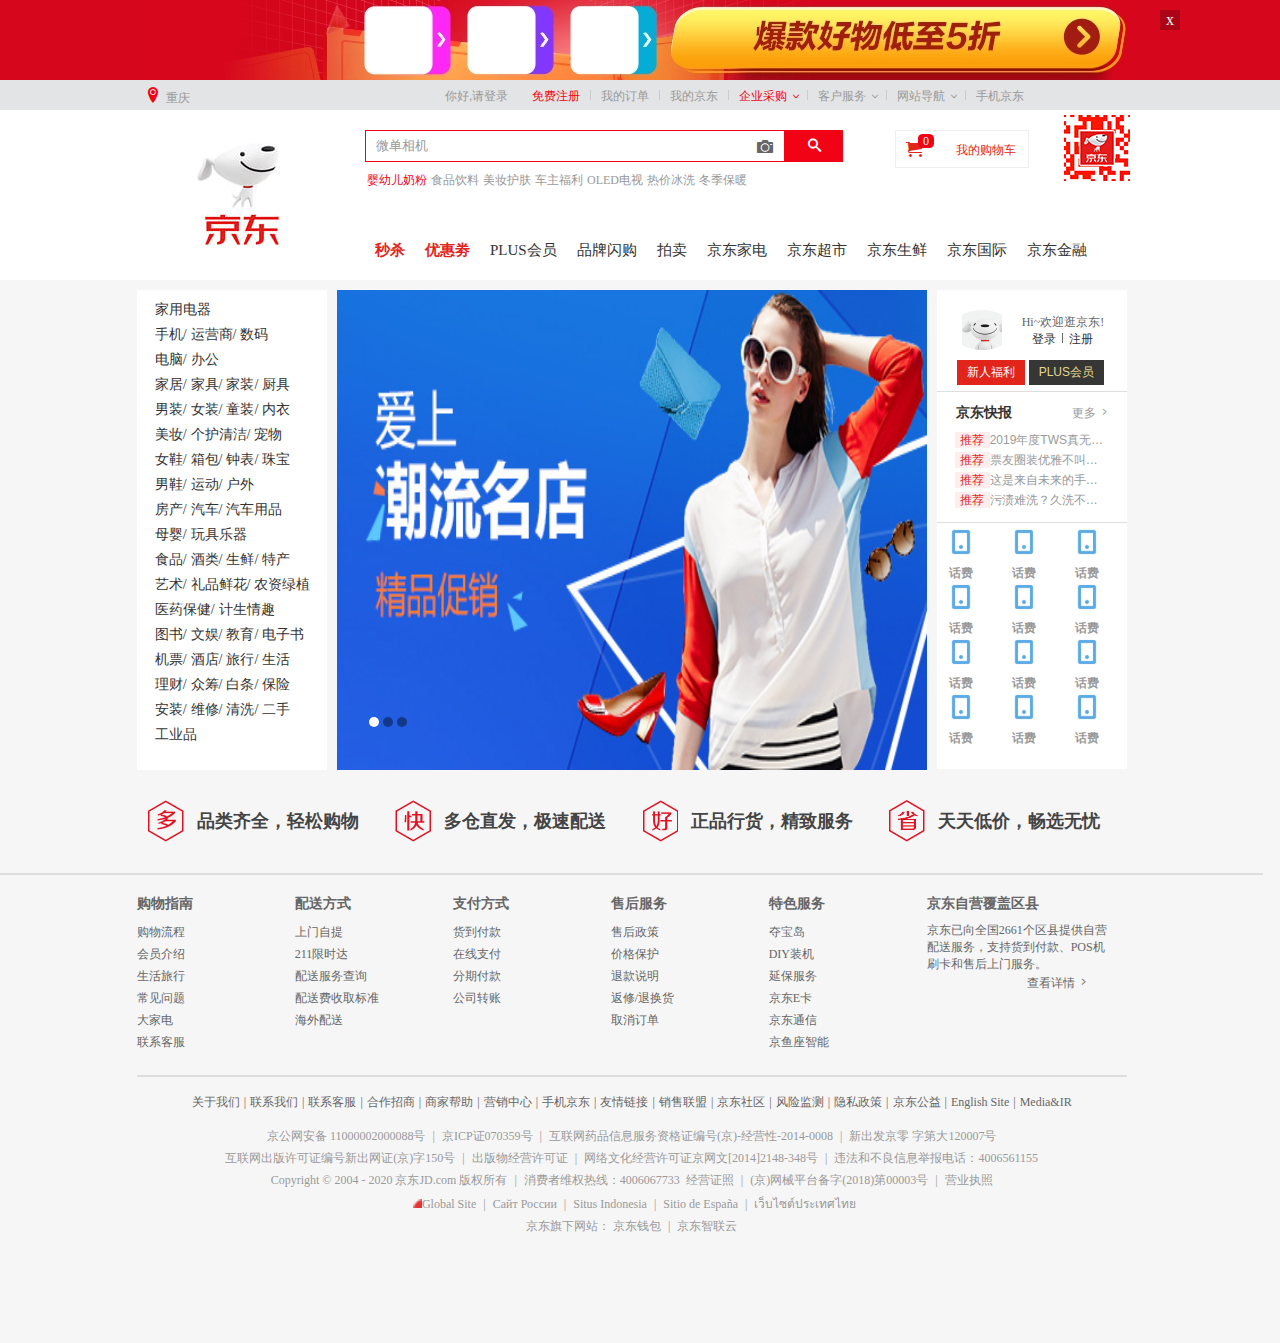
<file: 京东/index.html>
<!DOCTYPE html>
<html lang="en">
<head>
	<meta charset="UTF-8">
	<title>京东(JD.COM)-正品低价、品质保障、配送及时、轻松购物！</title>
   <meta name="description"
          content="京东JD.COM-专业的综合网上购物商城,销售家电、数码通讯、电脑、家居百货、服装服饰、母婴、图书、食品等数万个品牌优质商品.便捷、诚信的服务，为您提供愉悦的网上购物体验!"/>
    <meta name="Keywords" content="网上购物,网上商城,手机,笔记本,电脑,MP3,CD,VCD,DV,相机,数码,配件,手表,存储卡,京东"/>
	<link rel="shortcut icon" href="favicon.ico">
	<link rel="stylesheet" href="css/normalise.css">
	<link rel="stylesheet" href="css/base.css">
	<link rel="stylesheet" href="css/index.css">
  <!-- 引入外部js文件 -->
  <!-- 这个animate在index.js中会用到 要写在上面 -->
  <script src="js/animate.js"></script>
  <script src="js/index.js"></script>
</head>
<body>
	<!-- 顶部部分开始-->
	<div class="top">
		<a href="#">
			<img src="images/db.png"/>
			<i class="ca">x</i>
	</a>
	</div> 
  <!-- 顶部部分结束 -->

  <!-- 登录部分开始-->
  <div class="dl">
  	  <div class="dlin">
  	  	<div class="left"> <span class="icm"></span><h4>重庆</h4></div>
       <div class="right">
       	<ul>
       		<li>
       			<a href="#">你好,请登录</a>
       	        <a href="#" class="mf style-red">免费注册</a></li>
       	        <li class="spacer"></li>
       		<li><a href="#">我的订单</a></li>
       		<li class="spacer"></li>
       		<li><a href="#">我的京东</a></li>
       		<li class="spacer"></li>
       		<li><a href="#" class="style-red dropdown">企业采购 <i></i></a></li>
       		<li class="spacer"></li>
       		<li><a href="#" class="dropdown">客户服务 <i></i></a></li>
       		<li class="spacer"></li>
       		<li><a href="#" class="dropdown">网站导航<i></i></a></li>
       		<li class="spacer"></li>
       		<li><a href="#">手机京东</a></li>
       	</ul>
       </div>
  	  </div>
  </div>
  <!-- 登录部分结束-->

  <!-- banner部分开始 这部分全用定位做的-->
      <div class="banner">
      	<div class="inner">

          <div class="logo">
            <h1><a href="#" title="京东网">京东</a></h1>
          </div>

          <div class="search">

            <input type="text" value="微单相机">
            <a href="#" class="xj"><i></i></a>
          <button><i></i></button> 

          </div>


          <div class="hotword">
            <ul>
              <li><a href="#" class="style-red">婴幼儿奶粉</a></li>
              <li><a href="#">食品饮料</a></li>
              <li><a href="#">美妆护肤</a></li>
              <li><a href="#">车主福利</a></li>
              <li><a href="#">OLED电视</a></li>
              <li><a href="#">热价冰洗</a></li>
              <li><a href="#">冬季保暖</a></li>
            </ul>
          </div>

          <div class="nav1">
            <ul>
              <li><a href="#" style="font-weight: 700;color:#e1251b">秒杀</a></li>
              <li><a href="#" style="font-weight: 700;color:#e1251b">优惠劵</a></li>
              <li><a href="#">PLUS会员</a></li>
              <li><a href="#">品牌闪购</a></li>
              <li><a href="#">拍卖</a></li>
              <li><a href="#">京东家电</a></li>
              <li><a href="#">京东超市</a></li>
              <li><a href="#">京东生鲜</a></li>
              <li><a href="#">京东国际</a></li>
              <li><a href="#">京东金融</a></li>
            </ul>
          </div>

          <div class="gwc">
            <a href="#">
              <i class="left"></i>
              <i class="count">0</i>
           <h4>我的购物车</h4>
         </a>
          </div>

          <div class="ercode"></div>

        </div>
   </div>

   <!-- banner部分结束-->

   <!-- part-one部分开始 -->
        <div class="part-one">
           <div class="part-one-inner">

              <div class="left">
                <ul>
                  <li>
                    <a href="#">家用电器</a>
                  </li>
                  <li>
                    <a href="#">手机/</a>
                    <a href="#">运营商/</a>
                    <a href="#">数码</a>
                  </li>
                  <li>
                    <a href="#">电脑/</a>
                    <a href="#">办公</a>
                  </li>
                  <li>
                    <a href="#">家居/</a>
                    <a href="#">家具/</a>
                    <a href="#">家装/</a>
                    <a href="#">厨具</a>
                  </li>
                  <li>
                     <a href="#">男装/</a>
                    <a href="#">女装/</a>
                    <a href="#">童装/</a>
                    <a href="#">内衣</a>
                  </li>
                  <li>
                     <a href="#">美妆/</a>
                    <a href="#">个护清洁/</a>
                    <a href="#">宠物</a>
                  </li>
                  <li>
                     <a href="#">女鞋/</a>
                    <a href="#">箱包/</a>
                    <a href="#">钟表/</a>
                    <a href="#">珠宝</a>
                  </li>
                  <li>
                     <a href="#">男鞋/</a>
                    <a href="#">运动/</a>
                    <a href="#">户外</a>
                  </li>
                  <li>
                     <a href="#">房产/</a>
                    <a href="#">汽车/</a>
                    <a href="#">汽车用品</a>
                  </li>
                  <li>
                     <a href="#">母婴/</a>
                    <a href="#">玩具乐器</a>
                  </li>
                  <li>
                     <a href="#">食品/</a>
                    <a href="#">酒类/</a>
                    <a href="#">生鲜/</a>
                    <a href="#">特产</a>
                  </li>
                  <li>
                     <a href="#">艺术/</a>
                    <a href="#">礼品鲜花/</a>
                    <a href="#">农资绿植</a>
                  </li>
                  <li>
                      <a href="#">医药保健/</a>
                    <a href="#">计生情趣</a>
                  </li>
                  <li>
                     <a href="#">图书/</a>
                    <a href="#">文娱/</a>
                    <a href="#">教育/</a>
                    <a href="#">电子书</a>
                  </li>
                  <li>
                     <a href="#">机票/</a>
                    <a href="#">酒店/</a>
                    <a href="#">旅行/</a>
                    <a href="#">生活</a>
                  </li>
                  <li>
                     <a href="#">理财/</a>
                    <a href="#">众筹/</a>
                    <a href="#">白条/</a>
                    <a href="#">保险</a>
                  </li>
                  <li> 
                    <a href="#">安装/</a>
                    <a href="#">维修/</a>
                    <a href="#">清洗/</a>
                    <a href="#">二手</a>
                  </li>
                  <li> 
                    <a href="#">工业品</a>
                    </li>
                </ul>
              </div>

              <!-- 轮播图 开始-->
              <div class="middle">
                 <div class="l"><a href="javascript:;"><i></i></a></div>
                <div class="r"><a href="javascript:;"><i></i></a></div>
                <!-- 轮播图片 -->
                <ul class="ima">
                  <li><a href="#"><img src="images/img1.jpg"></a></li>
                  <li><a href="#"><img src="images/img2.jpg"></a></li>
                  <li><a href="#"><img src="images/img3.jpg"></a></li>
                  <!-- 无缝滚动用的用克隆来生成 -->
                </ul>
                <div class="gd">
                  <ul class="ul2">
                  </ul>
                </div>
              </div>

     <!-- 轮播图 结束-->

     <!-- 右侧布局 start--> 
              <div class="right">

                <div class="r1">

                   <div class="r1-tp">
                       <a href="#" class="tp"><img src="images/tx.png"></a>   
                       <h4 href="#" class="wd1">Hi~欢迎逛京东!</h4>  
                       <p> <a href="#" class="wd2">登录</a> 
                       <span></span>     
                        <a href="#" class="wd3">注册</a>  
                       </p>                      
                   </div>  

                   <div class="r1-bm">
                     <a href="#" class="xr">新人福利</a>
                     <a href="#" class="pl">PLUS会员</a>
                   </div>                
                </div>

                 <div class="r2">
                    <div class="top">  
                       <h4>京东快报</h4>   
                    <a href="#">更多<span></span></a>
                    </div>    
                      <div class="bt">
                        <a href="#"><span>推荐</span>2019年度TWS真无线蓝牙耳机横评之选购指南</a>
                        <a href="#"><span>推荐</span>票友圈装优雅不叫真优雅，想要表里如一得这样</a>
                        <a href="#"><span>推荐</span>这是来自未来的手机，vivo NEX 3的多面评测</a>
                        <a href="#"><span>推荐</span>污渍难洗？久洗不新？全新蓝月亮麻烦安排一下</a>
                      </div>      
                </div>
                <div class="r3">
                    <div class="inner">
                       <ul>
                         <li><a href="javascript:;"><img src="images/eed.png"><h4>话费</h4></a></li>
                         <li><a href="javascript:;"><img src="images/eed.png"><h4>话费</h4></a></li></li>
                         <li><a href="javascript:;"><img src="images/eed.png"><h4>话费</h4></a></li></li>
                       </ul>
                    <ul>
                         <li><a href="javascript:;"><img src="images/eed.png"><h4>话费</h4></a></li>
                         <li><a href="javascript:;"><img src="images/eed.png"><h4>话费</h4></a></li></li>
                         <li><a href="javascript:;"><img src="images/eed.png"><h4>话费</h4></a></li></li>
                       </ul>
                       <ul>
                         <li><a href="javascript:;"><img src="images/eed.png"><h4>话费</h4></a></li>
                         <li><a href="javascript:;"><img src="images/eed.png"><h4>话费</h4></a></li></li>
                         <li><a href="javascript:;"><img src="images/eed.png"><h4>话费</h4></a></li></li>
                       </ul>
                       <ul>
                         <li><a href="javascript:;"><img src="images/eed.png"><h4>话费</h4></a></li>
                         <li><a href="javascript:;"><img src="images/eed.png"><h4>话费</h4></a></li></li>
                         <li><a href="javascript:;"><img src="images/eed.png"><h4>话费</h4></a></li></li>
                       </ul>
                    </div>             
                </div>
              </div>
      <!-- 右侧布局 end--> 

            </div>
            <!-- 两边的广告 -->
            <div class="ad">
              <a href="#"></a>
            </div>
        </div>
          


   <!-- part-one部分结束 -->


  <!--  底部部分1开始 -->
   <div class="db1">
     <div class="db1-inner">
       <ul>
         <li>
          <h5 class="d">多</h5>
         <p>品类齐全，轻松购物</p>
         </li>
         <li>
           <h5 class="k">快</h5>
         <p>多仓直发，极速配送</p>
         </li>
         <li>
           <h5 class="h">好</h5>
         <p>正品行货，精致服务</p>
         </li>
         <li>
           <h5 class="s">省</h5>
         <p>天天低价，畅选无忧</p>
         </li>
       </ul>
         
       </div>

     </div>
   </div>
  <!--  底部部分1结束 -->

  <!-- 底部部分2开始 -->
   <div class="db2">
     <div class="db2-inner">
       <ul>
          <li class="es">购物指南</li>
          <li><a href="#">购物流程</a></li>
          <li><a href="#">会员介绍</a></li>
          <li><a href="#">生活旅行</a></li>
          <li><a href="#">常见问题</a></li>
          <li><a href="#">大家电</a></li>
          <li><a href="#">联系客服</a></li>
       </ul>
       <ul>
         <li class="es">配送方式</li>
          <li><a href="#">上门自提</a></li>
          <li><a href="#">211限时达</a></li>
          <li><a href="#">配送服务查询</a></li>
          <li><a href="#">配送费收取标准</a></li>
          <li><a href="#">海外配送</a></li>
       </ul>
       <ul>
         <li class="es">支付方式</li>
          <li><a href="#">货到付款</a></li>
          <li><a href="#">在线支付</a></li>
          <li><a href="#">分期付款</a></li>
          <li><a href="#">公司转账</a></li>
       </ul>
       <ul>
         <li class="es">售后服务</li>
          <li><a href="#">售后政策</a></li>
          <li><a href="#">价格保护</a></li>
          <li><a href="#">退款说明</a></li>
          <li><a href="#">返修/退换货</a></li>
          <li><a href="#">取消订单</a></li>
       </ul>
       <ul>
         <li class="es">特色服务</li>
          <li><a href="#">夺宝岛</a></li>
          <li><a href="#">DIY装机</a></li>
          <li><a href="#">延保服务</a></li>
          <li><a href="#">京东E卡</a></li>
          <li><a href="#">京东通信</a></li>
          <li><a href="#">京鱼座智能</a></li>
       </ul>
       <ul>
         <li class="es">京东自营覆盖区县</li>
          <li class="dw"><p>京东已向全国2661个区县提供自营配送服务，支持货到付款、POS机刷卡和售后上门服务。</p>
          <a href="#" class="xq">查看详情<i></i></a></li>
       </ul>
     </div>
   </div>
   <!-- 底部部分2结束 -->

   <!-- 底部部分3开始 -->
<div class="db3">
   <div class="db3-inner">
      <div class="gy">
         <a href="#">关于我们</a>
         <span>|</span>
         <a href="#">联系我们</a>
         <span>|</span>
         <a href="#">联系客服</a>
         <span>|</span>
         <a href="#">合作招商</a>
         <span>|</span>
         <a href="#">商家帮助</a>
         <span>|</span>
         <a href="#">营销中心</a>
         <span>|</span>
         <a href="#">手机京东</a>
         <span>|</span>
         <a href="#">友情链接</a>
         <span>|</span>
         <a href="#">销售联盟</a>
         <span>|</span>
         <a href="#">京东社区</a>
         <span>|</span>
         <a href="#">风险监测</a>
         <span>|</span>
         <a href="#">隐私政策</a>
         <span>|</span>
         <a href="#">京东公益</a>
         <span>|</span>
         <a href="#">English Site</a>
         <span>|</span>
         <a href="#" class="es">Media&IR</a>
       </div>

   <div class="jg">
        <p><a href="#">京公网安备 11000002000088号</a>
          <span>|</span>
        京ICP证070359号
         <span>|</span>
         <a href="#">互联网药品信息服务资格证编号(京)-经营性-2014-0008</a>
          <span>|</span>
         新出发京零&nbsp;字第大120007号
       </p>

        <p>互联网出版许可证编号新出网证(京)字150号
          <span>|</span>
           <a href="#">出版物经营许可证</a>
         <span>|</span>
        <a href="#">网络文化经营许可证京网文[2014]2148-348号</a>
          <span>|</span>
        违法和不良信息举报电话：4006561155
       </p>

       <p> Copyright © 2004 - 2020&nbsp;京东JD.com 版权所有
          <span>|</span>
           消费者维权热线：4006067733&nbsp;&nbsp;<a href="#">经营证照</a>
         <span>|</span>
         (京)网械平台备字(2018)第00003号
          <span>|</span>
        <a href="#"> 营业执照</a>
       </p>
      
      <p>
        <i class="gs"></i><a href="#">Global Site</a>
         <span>|</span>
        <i class="er"></i><a href="#">Сайт России</a>
         <span>|</span>
        <i class="si"></i><a href="#">Situs Indonesia</a>
         <span>|</span>
        <i class="sd"></i><a href="#">Sitio de España</a>
         <span>|</span>
        <i class="fo"></i><a href="#">เว็บไซต์ประเทศไทย</a>
      </p>

      <p> 京东旗下网站：
         <a href="#">京东钱包</a>
         <span>|</span>
         京东智联云 
       </p>
       </div>
 
 

   </div>
</div>



   <!-- 底部部分3结束 -->
</body>
</html>
</file>
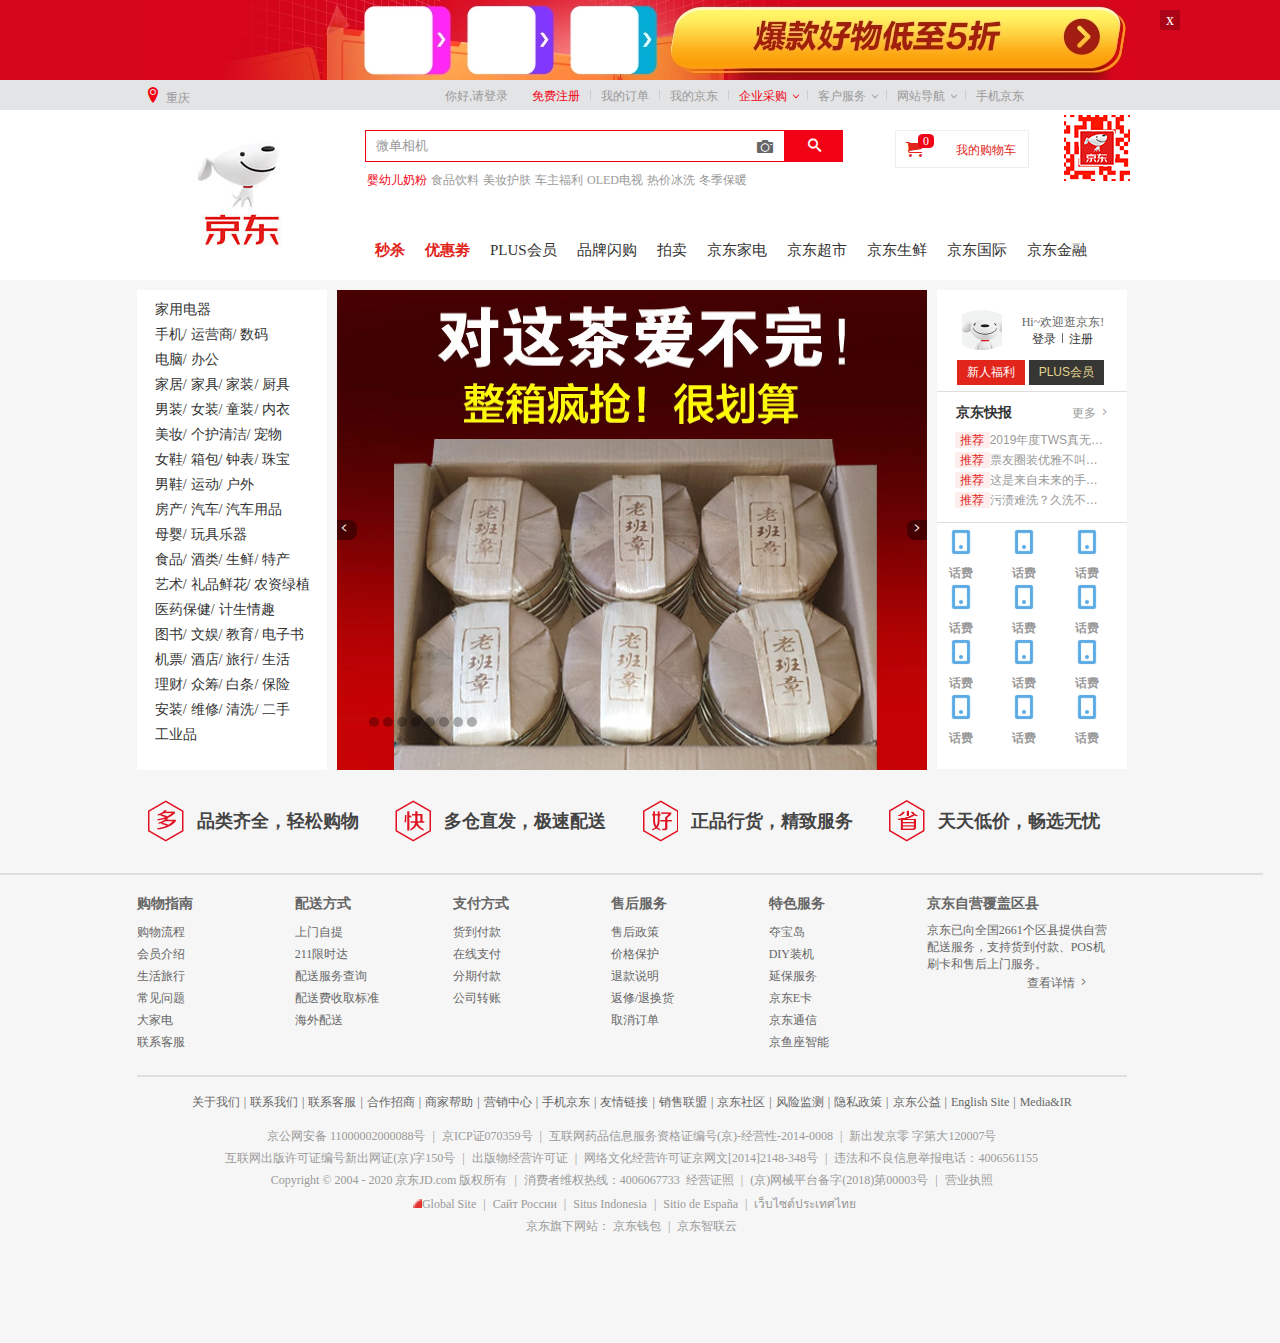
<file: 京东/-yh/index.html>
<!DOCTYPE html>
<html lang="en">
<head>
	<meta charset="UTF-8">
	<title>京东(JD.COM)-正品低价、品质保障、配送及时、轻松购物！</title>
   <meta name="description"
          content="京东JD.COM-专业的综合网上购物商城,销售家电、数码通讯、电脑、家居百货、服装服饰、母婴、图书、食品等数万个品牌优质商品.便捷、诚信的服务，为您提供愉悦的网上购物体验!"/>
    <meta name="Keywords" content="网上购物,网上商城,手机,笔记本,电脑,MP3,CD,VCD,DV,相机,数码,配件,手表,存储卡,京东"/>
	<link rel="shortcut icon" href="favicon.ico">
	<link rel="stylesheet" href="css/normalise.css">
	<link rel="stylesheet" href="css/base.css">
	<link rel="stylesheet" href="css/index.css">
</head>
<body>
	<!-- 顶部部分开始-->
	<div class="top">
		<a href="#">
			<img src="images/db.png"/>
			<i class="ca">x</i>
	</a>
	</div> 
  <!-- 顶部部分结束 -->

  <!-- 登录部分开始-->
  <div class="dl">
  	  <div class="dlin">
  	  	<div class="left"> <span class="icm"></span><h4>重庆</h4></div>
       <div class="right">
       	<ul>
       		<li>
       			<a href="#">你好,请登录</a>
       	        <a href="#" class="mf style-red">免费注册</a></li>
       	        <li class="spacer"></li>
       		<li><a href="#">我的订单</a></li>
       		<li class="spacer"></li>
       		<li><a href="#">我的京东</a></li>
       		<li class="spacer"></li>
       		<li><a href="#" class="style-red dropdown">企业采购 <i></i></a></li>
       		<li class="spacer"></li>
       		<li><a href="#" class="dropdown">客户服务 <i></i></a></li>
       		<li class="spacer"></li>
       		<li><a href="#" class="dropdown">网站导航<i></i></a></li>
       		<li class="spacer"></li>
       		<li><a href="#">手机京东</a></li>
       	</ul>
       </div>
  	  </div>
  </div>
  <!-- 登录部分结束-->

  <!-- banner部分开始 这部分全用定位做的-->
      <div class="banner">
      	<div class="inner">

          <div class="logo">
            <h1><a href="#" title="京东网">京东</a></h1>
          </div>

          <div class="search">

            <input type="text" value="微单相机">
            <a href="#" class="xj"><i></i></a>
          <button><i></i></button> 

          </div>


          <div class="hotword">
            <ul>
              <li><a href="#" class="style-red">婴幼儿奶粉</a></li>
              <li><a href="#">食品饮料</a></li>
              <li><a href="#">美妆护肤</a></li>
              <li><a href="#">车主福利</a></li>
              <li><a href="#">OLED电视</a></li>
              <li><a href="#">热价冰洗</a></li>
              <li><a href="#">冬季保暖</a></li>
            </ul>
          </div>

          <div class="nav1">
            <ul>
              <li><a href="#" style="font-weight: 700;color:#e1251b">秒杀</a></li>
              <li><a href="#" style="font-weight: 700;color:#e1251b">优惠劵</a></li>
              <li><a href="#">PLUS会员</a></li>
              <li><a href="#">品牌闪购</a></li>
              <li><a href="#">拍卖</a></li>
              <li><a href="#">京东家电</a></li>
              <li><a href="#">京东超市</a></li>
              <li><a href="#">京东生鲜</a></li>
              <li><a href="#">京东国际</a></li>
              <li><a href="#">京东金融</a></li>
            </ul>
          </div>

          <div class="gwc">
            <a href="#">
              <i class="left"></i>
              <i class="count">0</i>
           <h4>我的购物车</h4>
         </a>
          </div>

          <div class="ercode"></div>

        </div>
   </div>

   <!-- banner部分结束-->

   <!-- part-one部分开始 -->
        <div class="part-one">
           <div class="part-one-inner">

              <div class="left">
                <ul>
                  <li>
                    <a href="#">家用电器</a>
                  </li>
                  <li>
                    <a href="#">手机/</a>
                    <a href="#">运营商/</a>
                    <a href="#">数码</a>
                  </li>
                  <li>
                    <a href="#">电脑/</a>
                    <a href="#">办公</a>
                  </li>
                  <li>
                    <a href="#">家居/</a>
                    <a href="#">家具/</a>
                    <a href="#">家装/</a>
                    <a href="#">厨具</a>
                  </li>
                  <li>
                     <a href="#">男装/</a>
                    <a href="#">女装/</a>
                    <a href="#">童装/</a>
                    <a href="#">内衣</a>
                  </li>
                  <li>
                     <a href="#">美妆/</a>
                    <a href="#">个护清洁/</a>
                    <a href="#">宠物</a>
                  </li>
                  <li>
                     <a href="#">女鞋/</a>
                    <a href="#">箱包/</a>
                    <a href="#">钟表/</a>
                    <a href="#">珠宝</a>
                  </li>
                  <li>
                     <a href="#">男鞋/</a>
                    <a href="#">运动/</a>
                    <a href="#">户外</a>
                  </li>
                  <li>
                     <a href="#">房产/</a>
                    <a href="#">汽车/</a>
                    <a href="#">汽车用品</a>
                  </li>
                  <li>
                     <a href="#">母婴/</a>
                    <a href="#">玩具乐器</a>
                  </li>
                  <li>
                     <a href="#">食品/</a>
                    <a href="#">酒类/</a>
                    <a href="#">生鲜/</a>
                    <a href="#">特产</a>
                  </li>
                  <li>
                     <a href="#">艺术/</a>
                    <a href="#">礼品鲜花/</a>
                    <a href="#">农资绿植</a>
                  </li>
                  <li>
                      <a href="#">医药保健/</a>
                    <a href="#">计生情趣</a>
                  </li>
                  <li>
                     <a href="#">图书/</a>
                    <a href="#">文娱/</a>
                    <a href="#">教育/</a>
                    <a href="#">电子书</a>
                  </li>
                  <li>
                     <a href="#">机票/</a>
                    <a href="#">酒店/</a>
                    <a href="#">旅行/</a>
                    <a href="#">生活</a>
                  </li>
                  <li>
                     <a href="#">理财/</a>
                    <a href="#">众筹/</a>
                    <a href="#">白条/</a>
                    <a href="#">保险</a>
                  </li>
                  <li> 
                    <a href="#">安装/</a>
                    <a href="#">维修/</a>
                    <a href="#">清洗/</a>
                    <a href="#">二手</a>
                  </li>
                  <li> 
                    <a href="#">工业品</a>
                    </li>
                </ul>
              </div>

              <!-- 轮播图 开始-->
              <div class="middle">
                 <div class="l"><a href=""><i></i></a></div>
                <div class="r"><a href=""><i></i></a></div>
                <!-- 轮播图片 -->
                <ul>
                  <li><a href=""><img src="images/p1m.jpg"></a></li>
                </ul>

                <div class="gd">
                  <ul>
                    <li><a href=""></a></li>
                    <li><a href=""></a></li>
                    <li><a href=""></a></li>
                    <li><a href=""></a></li>
                    <li><a href=""></a></li>
                    <li><a href=""></a></li>
                    <li><a href=""></a></li>
                    <li><a href=""></a></li>
                  </ul>
                </div>
              </div>

     <!-- 轮播图 结束-->

     <!-- 右侧布局 start--> 
              <div class="right">

                <div class="r1">

                   <div class="r1-tp">
                       <a href="#" class="tp"><img src="images/tx.png"></a>   
                       <h4 href="#" class="wd1">Hi~欢迎逛京东!</h4>  
                       <p> <a href="#" class="wd2">登录</a> 
                       <span></span>     
                        <a href="#" class="wd3">注册</a>  
                       </p>                      
                   </div>  

                   <div class="r1-bm">
                     <a href="#" class="xr">新人福利</a>
                     <a href="#" class="pl">PLUS会员</a>
                   </div>                
                </div>

                 <div class="r2">
                    <div class="top">  
                       <h4>京东快报</h4>   
                    <a href="#">更多<span></span></a>
                    </div>    
                      <div class="bt">
                        <a href="#"><span>推荐</span>2019年度TWS真无线蓝牙耳机横评之选购指南</a>
                        <a href="#"><span>推荐</span>票友圈装优雅不叫真优雅，想要表里如一得这样</a>
                        <a href="#"><span>推荐</span>这是来自未来的手机，vivo NEX 3的多面评测</a>
                        <a href="#"><span>推荐</span>污渍难洗？久洗不新？全新蓝月亮麻烦安排一下</a>
                      </div>      
                </div>
                <div class="r3">
                    <div class="inner">
                       <ul>
                         <li><a href="javascript:;"><img src="images/eed.png"><h4>话费</h4></a></li>
                         <li><a href="javascript:;"><img src="images/eed.png"><h4>话费</h4></a></li></li>
                         <li><a href="javascript:;"><img src="images/eed.png"><h4>话费</h4></a></li></li>
                       </ul>
                    <ul>
                         <li><a href="javascript:;"><img src="images/eed.png"><h4>话费</h4></a></li>
                         <li><a href="javascript:;"><img src="images/eed.png"><h4>话费</h4></a></li></li>
                         <li><a href="javascript:;"><img src="images/eed.png"><h4>话费</h4></a></li></li>
                       </ul>
                       <ul>
                         <li><a href="javascript:;"><img src="images/eed.png"><h4>话费</h4></a></li>
                         <li><a href="javascript:;"><img src="images/eed.png"><h4>话费</h4></a></li></li>
                         <li><a href="javascript:;"><img src="images/eed.png"><h4>话费</h4></a></li></li>
                       </ul>
                       <ul>
                         <li><a href="javascript:;"><img src="images/eed.png"><h4>话费</h4></a></li>
                         <li><a href="javascript:;"><img src="images/eed.png"><h4>话费</h4></a></li></li>
                         <li><a href="javascript:;"><img src="images/eed.png"><h4>话费</h4></a></li></li>
                       </ul>
                    </div>             
                </div>
              </div>
      <!-- 右侧布局 end--> 

            </div>
            <!-- 两边的广告 -->
            <div class="ad">
              <a href="#"></a>
            </div>
        </div>
          


   <!-- part-one部分结束 -->


  <!--  底部部分1开始 -->
   <div class="db1">
     <div class="db1-inner">
       <ul>
         <li>
          <h5 class="d">多</h5>
         <p>品类齐全，轻松购物</p>
         </li>
         <li>
           <h5 class="k">快</h5>
         <p>多仓直发，极速配送</p>
         </li>
         <li>
           <h5 class="h">好</h5>
         <p>正品行货，精致服务</p>
         </li>
         <li>
           <h5 class="s">省</h5>
         <p>天天低价，畅选无忧</p>
         </li>
       </ul>
         
       </div>

     </div>
   </div>
  <!--  底部部分1结束 -->

  <!-- 底部部分2开始 -->
   <div class="db2">
     <div class="db2-inner">
       <ul>
          <li class="es">购物指南</li>
          <li><a href="#">购物流程</a></li>
          <li><a href="#">会员介绍</a></li>
          <li><a href="#">生活旅行</a></li>
          <li><a href="#">常见问题</a></li>
          <li><a href="#">大家电</a></li>
          <li><a href="#">联系客服</a></li>
       </ul>
       <ul>
         <li class="es">配送方式</li>
          <li><a href="#">上门自提</a></li>
          <li><a href="#">211限时达</a></li>
          <li><a href="#">配送服务查询</a></li>
          <li><a href="#">配送费收取标准</a></li>
          <li><a href="#">海外配送</a></li>
       </ul>
       <ul>
         <li class="es">支付方式</li>
          <li><a href="#">货到付款</a></li>
          <li><a href="#">在线支付</a></li>
          <li><a href="#">分期付款</a></li>
          <li><a href="#">公司转账</a></li>
       </ul>
       <ul>
         <li class="es">售后服务</li>
          <li><a href="#">售后政策</a></li>
          <li><a href="#">价格保护</a></li>
          <li><a href="#">退款说明</a></li>
          <li><a href="#">返修/退换货</a></li>
          <li><a href="#">取消订单</a></li>
       </ul>
       <ul>
         <li class="es">特色服务</li>
          <li><a href="#">夺宝岛</a></li>
          <li><a href="#">DIY装机</a></li>
          <li><a href="#">延保服务</a></li>
          <li><a href="#">京东E卡</a></li>
          <li><a href="#">京东通信</a></li>
          <li><a href="#">京鱼座智能</a></li>
       </ul>
       <ul>
         <li class="es">京东自营覆盖区县</li>
          <li class="dw"><p>京东已向全国2661个区县提供自营配送服务，支持货到付款、POS机刷卡和售后上门服务。</p>
          <a href="#" class="xq">查看详情<i></i></a></li>
       </ul>
     </div>
   </div>
   <!-- 底部部分2结束 -->

   <!-- 底部部分3开始 -->
<div class="db3">
   <div class="db3-inner">
      <div class="gy">
         <a href="#">关于我们</a>
         <span>|</span>
         <a href="#">联系我们</a>
         <span>|</span>
         <a href="#">联系客服</a>
         <span>|</span>
         <a href="#">合作招商</a>
         <span>|</span>
         <a href="#">商家帮助</a>
         <span>|</span>
         <a href="#">营销中心</a>
         <span>|</span>
         <a href="#">手机京东</a>
         <span>|</span>
         <a href="#">友情链接</a>
         <span>|</span>
         <a href="#">销售联盟</a>
         <span>|</span>
         <a href="#">京东社区</a>
         <span>|</span>
         <a href="#">风险监测</a>
         <span>|</span>
         <a href="#">隐私政策</a>
         <span>|</span>
         <a href="#">京东公益</a>
         <span>|</span>
         <a href="#">English Site</a>
         <span>|</span>
         <a href="#" class="es">Media&IR</a>
       </div>

   <div class="jg">
        <p><a href="#">京公网安备 11000002000088号</a>
          <span>|</span>
        京ICP证070359号
         <span>|</span>
         <a href="#">互联网药品信息服务资格证编号(京)-经营性-2014-0008</a>
          <span>|</span>
         新出发京零&nbsp;字第大120007号
       </p>

        <p>互联网出版许可证编号新出网证(京)字150号
          <span>|</span>
           <a href="#">出版物经营许可证</a>
         <span>|</span>
        <a href="#">网络文化经营许可证京网文[2014]2148-348号</a>
          <span>|</span>
        违法和不良信息举报电话：4006561155
       </p>

       <p> Copyright © 2004 - 2020&nbsp;京东JD.com 版权所有
          <span>|</span>
           消费者维权热线：4006067733&nbsp;&nbsp;<a href="#">经营证照</a>
         <span>|</span>
         (京)网械平台备字(2018)第00003号
          <span>|</span>
        <a href="#"> 营业执照</a>
       </p>
      
      <p>
        <i class="gs"></i><a href="#">Global Site</a>
         <span>|</span>
        <i class="er"></i><a href="#">Сайт России</a>
         <span>|</span>
        <i class="si"></i><a href="#">Situs Indonesia</a>
         <span>|</span>
        <i class="sd"></i><a href="#">Sitio de España</a>
         <span>|</span>
        <i class="fo"></i><a href="#">เว็บไซต์ประเทศไทย</a>
      </p>

      <p> 京东旗下网站：
         <a href="#">京东钱包</a>
         <span>|</span>
         京东智联云 
       </p>
       </div>
 
 

   </div>
</div>



   <!-- 底部部分3结束 -->
</body>
</html>
</file>
<file: 京东/css/normalise.css>
*{
	padding:0px;
	margin:0px;
}
</file>
<file: 京东/css/base.css>
@font-face{
    	font-family: 'icomoon';
    	src:url('../fonts/icomoon.eot?7kkyc2');
    	src:url('../fonts/icomoon.eot?7kkyc2#iefix') format('embedded-opentype'),
    	url('../fonts/icomoon.ttf?7kkyc2') format('truetype'),
    	url('../fonts/icomoon.woff?7kkyc2') format('woff'),  /*注意路径*/
    	url('../fonts/icomoon.svg?7kkyc2#icomoon') format('svg');
    	font-weight: normal;
    	font-style: normal;   
    }
    body{
    	background-color: #F6F6F6;
    }
    li{
    	list-style:none;
    }
    .style-red{
    color:#F10215!important;
}
</file>
<file: 京东/css/index.css>
/*<!-- 顶部部分开始-->*/
.top{
	height: 80px;
	background-color: #D6061D;
	width: 100%;
    position: relative;	
}
.top a{
	height: 80px;
	width: 100%;	
	display: block;
}
.top img{
	width: 990px;
	margin:0 auto;
	display: block;
}
.top .ca{
	position: absolute;
	top: 10px;
	right:100px;
	width: 20px;
	height: 20px;
	background:rgba(0,0,0,0.2);
	color: white;
   text-align: center;
   line-height: 20px;
   font-style: normal;
}
 /*<!-- 顶部部分结束 -->*/

 /*<!-- 登录部分开始-->*/
.dl{
  height: 30px;
  width: 100%;
  background-color: #E3E4E5; 
  }
  .dlin{
  	margin:0 auto;
  	width: 990px;
  	height: 30px;
  }
  .dlin .left{
  	line-height: 30px;
    float: left;
    width: 200px;
    height: 30px;
  }
   .left .icm{
    	font-family: "icomoon";
    	color: #f10215;
    	margin-right: 5px;
    }	
  .left h4{
  	color: #999999;
  	font:12px "Microsoft YaHei",tahoma,arial;
  	display: inline-block;
  }
  .dlin .right{
  	line-height: 30px;
  	float: right;
  	width: 700px;
  	height: 30px;
  	padding-left: 10px;
  }
  .right li{
  	float: left;
  }
  .right .spacer{
  	background-color: #cccccc;
  	height: 10px;
  	width: 1px;
  	margin-top: 10px;
  }
.right a{
	text-decoration: none;
	font:12px "Microsoft YaHei",tahoma,arial;
	height: 30px;
	color: #999999;
   padding:0 10px;
}
.right a:hover{
  color: #F10215;
}
.right .dropdown{
  padding-right: 20px;
  position: relative;
}
.dropdown i{
  font-family: "icomoon";
  font-style: normal;
  font-size: 12px;
  position:absolute;
  top: -1px;
  right: 5px;
}
  /*<!-- 登录部分结束-->*/


/* <!-- banner部分开始-->*/
.banner{
    width: 100%;
    height: 170px;
    background-color: #fff;
}
.banner .inner{
	width: 990px;
	height: 170px;
	margin:0 auto;
  position: relative;
}
.logo a{
  display: block;
  width: 190px;
  height: 170px;
  background-image: url(../images/banner.jpg);
  text-indent: -9999em;
  overflow: hidden;
}
.inner h1{
  width: 190px;
  height: 170px;
}

/*search部分开始*/
.search{
  width: 490px;
  height: 32px;
  position: absolute;
  left: 220px;
  top: 20px;
}
.search input{
  width: 393px;
  height:20px;
  border: 1px solid #F10215;
  padding:5px 15px 5px 10px;
  outline: none;
  color: #989898;
}
.search .xj{
  display: inline-block;
  width: 19px;
  height: 15px;
  position: absolute;
  top: 8px;
  right: 79px;
  text-decoration:none;
}
.xj i{
  font-family: "icomoon";
    color: #666!important;
    font-style: normal;
}
.search a:hover i{
  color: #F10215!important;
}
.search button{
  display: inline-block;
  width: 58px;
  height: 32px;
  background-color:#F10215;
  position: absolute;
  top: 0px;
  right: 12px;
  cursor: pointer;
  border:0;
}
button i{
  font-family: "icomoon";
   font-style: normal;
   color: white;
}
/*search部分结束*/
.hotword{
  width: 420px;
  height: 20px;
  position: absolute;
  left: 220px;
  top: 60px;
}
.hotword li{
  float: left;
  padding:0 2px;
}
.hotword a{
  text-decoration: none;
  font:12px "Microsoft YaHei","Heiti SC",tohoma;
  color: #999999;
}
.hotword a:hover{
  color:#F10215;
}
.nav1{
  width: 761.74px;
  height: 40px;
  position: absolute;
  bottom: 10px;
  left: 220px;
}
.nav1 li{
  float: left;
}
.nav1 a{
  text-decoration: none;
  font:15px "Microsoft YaHei","Heiti SC",tohoma;
 margin:0 10px;
  line-height: 40px;
  text-align: center;
  color: #333333;
}
.nav1 a:hover{
  color: #F10215;
}

.gwc{
  width: 132px;
  height: 36px;
  position: absolute;
  top: 20px;
  left: 750px;
  border:1px solid #eee;
}
.gwc a{
  display: block;
  width: 132px;
  height: 36px;
  text-decoration: none;
}
.gwc a:hover{
  border:1px solid #F10215;
}
.gwc .left{
  font-style: normal;
  font-family: "icomoon";
  position: absolute;
  top:10px;
  left:10px;
  color:#E1251b;
}
.gwc h4{
  font:12px "Microsoft YaHei","Heiti SC",tohoma;
  color:#E1251b;
  display: inline-block;
   position: absolute;
  top: 11px;
  left:60px;
}
.gwc .count{
  padding:0 5px;
  height: 14px;
  border-radius: 30%;
  background-color: #F10215;
  position: absolute;
  top: 3px;
  left:22px;
  font:normal 400 12px "Microsoft YaHei","Heiti SC",tohoma;
  text-align: center;
  color: white;
}

.ercode{
  width: 66px;
  height: 66px;
  background:url("../images/code.png") no-repeat center;
  position: absolute;
  top: 0px;
  right: 0px;
  margin:5px;
}

/* <!-- banner部分结束-->*/


 /*part-one部分开始 */
 .part-one{
  width: 1263.33px;
  height: 480px;
  margin-top: 10px;
  position: relative;/*实现小翅膀效果*/
 }
.part-one-inner{
  width: 990px;
  height: 480px;
  position: absolute;/*实现小翅膀效果*/
  left: 50%;
  margin-left: -495px;
  z-index: 2;
}
.ad{
  width: 100%;
  height: 480px;
  position: relative;/*实现小翅膀效果*/
}
.ad a{
  width: 100%;
  height: 100%;
  display: block;
}
.part-one-inner .left{
  width: 190px;
  height:470px;
  float: left;
  padding-top: 10px;
  background-color: #fff;
}
.part-one-inner .left li{
  float:left;
  width: 172px;
  height: 25px;
  padding-left: 18px;
  cursor: pointer;
}
.part-one-inner .left a{
  text-decoration: none;
  font:14px "Microsoft YaHei","Heiti SC",tohoma;
  color: #333;
  white-space: nowrap;
  overflow: hidden;
  text-overflow: ellipsis;
}
.part-one-inner .left li:hover{
  background-color: #eee;
}
.part-one-inner .left a:hover{
  color: #F10215;
}

.part-one-inner .middle{
  width: 590px;
  height:480px;
  float: left;
  margin:0 10px;
  position: relative;
  overflow: hidden;
}
.middle img{
  width: 590px;
  height: 480px;
  vertical-align: middle;
}
.ima{
  width: 3000px;
  position:absolute;
  top: 0px;
  left: 0px;
}
.middle .ima li{
float: left;
list-style:none;
}
.part-one-inner .l{
  width: 20px;
  height: 20px;
  border-radius: 0 40% 40% 0;
  position: absolute;
  left:0px;
  top: 50%;
  margin-top: -10px;
  background:rgba(0,0,0,0.4);
  display: none;
  z-index: 999;
}
.l a {
  text-decoration: none;
}
.l i{
  font-size: 14px;
  color: white;
  font-family: "icomoon";
   font-style: normal;
   line-height: 10px;
  text-align: center;
  padding-left: 3px;
}
.part-one-inner .r{
  width: 20px;
  height: 20px;
  border-radius: 40% 0 0 40%;
  position: absolute;
  right: 0;
  top: 50%;
  margin-top: -10px;
  background:rgba(0,0,0,0.4);
  display: none;
  z-index: 999;
}
.r a {
  text-decoration: none;
}
.r i{
  font-size: 14px;
  color: white;
  font-family: "icomoon";
   font-style: normal;
   line-height: 10px;
  text-align: center;
  padding-right: 3px;
}
.middle .gd{
  width: 113px;
  height: 15px;
  position: absolute;
  left: 30px;
  bottom: 40px;
}
.gd li{
  float: left;
  background-color:rgba(0,0,0,0.4);
  width: 10px;
  height: 10px;
  border-radius: 50%;
  margin:2px;
  cursor: pointer;
}

.gd .current{
  background-color:white;
}
.gd li:hover{
  background-color: white;
}
.part-one-inner .right{
  width: 190px;
  height:480px;
  float: right;
}
.r1{
  width: 160px;
  height: 81px;
  position: relative;
  background-color: #ffffff;
  border-bottom: 1px solid #dedede;
  padding-top: 20px;
  padding-left: 15px;
  padding-right: 15px; 
}
.r1-tp{
  height: 40px;
  width: 160px;
  position: relative;
}
.r1-tp .tp{
  display:inline-block;
  width: 40px;
  height: 40px;
  border-radius: 50%;
  overflow: hidden;
  position: absolute;
  top: 0px;
  left: 0px;
}
.r1-tp img{
  width: 40px;
  height: 40px;
}
.r1-tp .wd1{
  position: absolute;
  top: 4px;
  left: 70px;
  font:12px "Microsoft YaHei","Heiti SC",tohoma;
  color: #666666;
}
.r1-tp p{
  position: absolute;
  left:70px;
  top: 19px;
}
.r1-tp .wd2{
  font:12px "Microsoft YaHei","Heiti SC",tohoma;
  color: #333333;
  padding-right:2px;

}
.r1-tp .wd3{
  font:12px "Microsoft YaHei","Heiti SC",tohoma;
  color: #333333;
  padding-left:2px;

}
.r1-tp span{
  display: inline-block;
  width: 1px;
  height: 10px;
  background-color: #666666;
}
.r1-bm{
  height: 31px;
  width: 150px;
  padding-top: 10px;
  padding-left: 5px;
  padding-right: 5px;
}
.r1-bm .xr{
  display: inline-block;
 height: 25px;
 text-align: center;
 line-height: 25px;
 background-color: #E1251B;
 border-radius:;
 color: #ffffff;
 font-size: 12px;
}
.r1-bm .xr:hover{
  background-color:#666;
}
.r1-bm .pl{
  display: inline-block;
  text-align: center;
 line-height: 25px;
  color: #e5d790;
  height: 25px;
  border-radius: ;
  background-color:#363634;
  font-size: 12px;
}
.r1-bm .pl:hover{
  background-color:#E1251B;
  color: #ffffff;
}
.r2{
  width: 160px;
  height: 120px;
  border-bottom: 1px solid #dedede;
  padding:10px 15px 0px;
  background-color: #ffffff;
}
.r2 .top{
  width: 160px;
  height: 20px;
  position: relative;
  margin-bottom: 10px;
  background-color: #ffffff;
}
.r2 .top h4{
  color: #333333;
  font:700 14px Microsoft YaHei,Heiti SC,tahoma,arial,Hiragino Sans GB,"\5B8B\4F53",sans-serif;
 position: absolute;
 top:2px;
 left: 4px;
}
.r2 .top a{
  display: inline-block;
  position: absolute;
  top: 3px;
  right: -130px;
  color: #999999;
}
.r2 .top a:hover{
  color: #F10215;
}
.r2 .top span{
  font-family: "icomoon";
  color: #999999;
}
.r2 .top a:hover span{
  color: #F10215;
}
.r2 .bt{
  width: 160px;
  height: 80px;
}
.r2 .bt a{
  padding: 0px;
  display: inline-block;
  width: 154px;
  height: 16px;
  line-height: 16px;
  margin-left: 3px;
  margin-right: 3px;
  white-space: nowrap;
  overflow: hidden;
  text-overflow: ellipsis;
}
.r2 .bt span{
  display: inline-block;
  width: 25px;
  height: 16px;
  background:rgba(225,37,27,.08);
  color: #e1251b;
  padding: 0 5px;
}
.r3{
  background-color: #ffffff;
  width: 190px;
  height: 236px;
  padding:5px 0px;
}
.r3 .inner{
  width: 190px;
  height:236px;
}
.r3 .inner li{
  float: left;
  width: 63px;
  height: 55px;
}
.r3 .inner a{
  width: 100%;
  height: 100%;
}
.r3 li img{
  width: 28px;
  height: 28px;
  text-align: center;
}
.r3 li h4{
  width: 51px;
  height: 27px;
  padding-left: 12px;
  line-height: 27px;
}


  /*part-one部分结束 */

  /*底部部分1开始*/
.db1{
  width: 1263.33px;
  height: 103px;
  border-bottom: 2px solid #dedede;
}
.db1-inner{
  width: 990px;
  height: 43px;
  margin:0 auto;
  padding:30px 0;
}
.db1-inner li{
  width: 225px;
  height: 42px;
  margin:0 11px;
  float: left;
  position: relative;
}
.db1-inner h5{
  width: 36px;
  height: 42px;
  padding: 0;
  margin:0;
  position: absolute;
  top:0px;
  left: 0px;
  text-indent: -999px;
  overflow: hidden;
}
.db1-inner .d{
  background: url(../images/db1.png) no-repeat;
  background-size: 113px 86.5px;
  background-position: 0 0;
}
.db1-inner .k{
  background: url(../images/db1.png) no-repeat;
  background-size: 113px 86.5px;
  background-position: -38px 0px;
}
.db1-inner .h{
  background: url(../images/db1.png) no-repeat;
  background-size: 113px 86.5px;
  background-position: -76px 0px;
}
.db1-inner .s{
  background: url(../images/db1.png) no-repeat;
  background-size: 113px 86.5px;
  background-position: 0px -45px;
}
.db1-inner p{
  width: 180px;
  height: 42px;
  font:normal 700 18px "Microsoft YaHei","Heiti SC",tohoma;
  padding-left: 40px;
  text-align: center;
  line-height:42px;
  color: #444;
}
 /* 底部部分1结束*/

/* 底部部分2开始*/
.db2{
  width: 1263.33px;
  height: 160px;
  padding:20px 0px;
}
.db2-inner{
  width: 990px;
  height: 160px;
  margin:0 auto;
}
.db2-inner ul{
  float: left;
}
.db2-inner li{
  width: 158px;
  height: 22px;
}
.db2-inner .es{
  margin-bottom:5px;
  font:normal 700 14px "Microsoft YaHei","Heiti SC",tohoma;
  color: #666;
}
.db2-inner a{
  text-decoration: none;
   font:normal 400 12px "Microsoft YaHei","Heiti SC",tohoma;
   color: #666;

}
.db2-inner a:hover{
   color: #F10215;

}
.db2-inner p{
  width: 180px;
  height: 54px;
  font:12px "Microsoft YaHei","Heiti SC",tohoma;
  color: #666666;
}
.db2-inner .dw{
  position: relative;
  width: 180px;
  height: 70px;
}
.db2-inner .xq{
  position: absolute;
  bottom: 0px;
  right: 20px;
}
.db2-inner .xq:hover{
color: #F10215;
}
.xq i{
  font-family: "icomoon";
  font-size:12px;
  font-style: normal;
}
/* 底部部分2结束*/

/*底部部分3开始*/
.db3 a:hover{
  color: #F10215;

}
.db3{
  width: 1263.33px;
  height: 265.67px;
}
.db3-inner{
  width: 990px;
  height: 250.67px;
  margin:0 auto;
  border-top: 2px solid #dedede;
  padding-top: 15px;
}
.db3-inner .gy{
  height:16px;
  width: 990px;
  text-align: center;
  margin-bottom: 20px;
}
.db3-inner a{
  display: inline-block;
  height: 16px;
 text-decoration: none;
 font:12px "Microsoft YaHei","Heiti SC",tohoma;
color: #666;
}
.gy span{
  font-size:12px ;
  color: #666;
}
.jg {
  width: 900px;
  height:20px;
  padding: 0 45px;
  margin-top: 10px;
  text-align: center;
}
.jg a{
  color: #999999;
  text-decoration: none;
 font:12px "Microsoft YaHei","Heiti SC",tohoma;
}
.jg p{
   color: #999999;
   font:12px "Microsoft YaHei","Heiti SC",tohoma;
   margin-bottom: 5px;
}
.jg span{
  padding:0 4px;
}
.jg .gs{
  display: inline-block;
  width: 15px;
  height: 12px;
  font-style: normal;
  background-size: 113px 86.5px;
  background:url(../images/db1.png) no-repeat -73px -86px;
}
.gs a{
  font:12px "Microsoft YaHei","Heiti SC",tohoma;
  color:#999999;
}




/*底部部分3结束*/
</file>
<file: 京东/-yh/css/normalise.css>
*{
	padding:0px;
	margin:0px;
}
</file>
<file: 京东/-yh/css/base.css>
@font-face{
    	font-family: 'icomoon';
    	src:url('../fonts/icomoon.eot?7kkyc2');
    	src:url('../fonts/icomoon.eot?7kkyc2#iefix') format('embedded-opentype'),
    	url('../fonts/icomoon.ttf?7kkyc2') format('truetype'),
    	url('../fonts/icomoon.woff?7kkyc2') format('woff'),  /*注意路径*/
    	url('../fonts/icomoon.svg?7kkyc2#icomoon') format('svg');
    	font-weight: normal;
    	font-style: normal;   
    }
    body{
    	background-color: #F6F6F6;
    }
    li{
    	list-style:none;
    }
    .style-red{
    color:#F10215!important;
}
</file>
<file: 京东/-yh/css/index.css>
/*<!-- 顶部部分开始-->*/
.top{
	height: 80px;
	background-color: #D6061D;
	width: 100%;
    position: relative;	
}
.top a{
	height: 80px;
	width: 100%;	
	display: block;
}
.top img{
	width: 990px;
	margin:0 auto;
	display: block;
}
.top .ca{
	position: absolute;
	top: 10px;
	right:100px;
	width: 20px;
	height: 20px;
	background:rgba(0,0,0,0.2);
	color: white;
   text-align: center;
   line-height: 20px;
   font-style: normal;
}
 /*<!-- 顶部部分结束 -->*/

 /*<!-- 登录部分开始-->*/
.dl{
  height: 30px;
  width: 100%;
  background-color: #E3E4E5; 
  }
  .dlin{
  	margin:0 auto;
  	width: 990px;
  	height: 30px;
  }
  .dlin .left{
  	line-height: 30px;
    float: left;
    width: 200px;
    height: 30px;
  }
   .left .icm{
    	font-family: "icomoon";
    	color: #f10215;
    	margin-right: 5px;
    }	
  .left h4{
  	color: #999999;
  	font:12px "Microsoft YaHei",tahoma,arial;
  	display: inline-block;
  }
  .dlin .right{
  	line-height: 30px;
  	float: right;
  	width: 700px;
  	height: 30px;
  	padding-left: 10px;
  }
  .right li{
  	float: left;
  }
  .right .spacer{
  	background-color: #cccccc;
  	height: 10px;
  	width: 1px;
  	margin-top: 10px;
  }
.right a{
	text-decoration: none;
	font:12px "Microsoft YaHei",tahoma,arial;
	height: 30px;
	color: #999999;
   padding:0 10px;
}
.right a:hover{
  color: #F10215;
}
.right .dropdown{
  padding-right: 20px;
  position: relative;
}
.dropdown i{
  font-family: "icomoon";
  font-style: normal;
  font-size: 12px;
  position:absolute;
  top: -1px;
  right: 5px;
}
  /*<!-- 登录部分结束-->*/


/* <!-- banner部分开始-->*/
.banner{
    width: 100%;
    height: 170px;
    background-color: #fff;
}
.banner .inner{
	width: 990px;
	height: 170px;
	margin:0 auto;
  position: relative;
}
.logo a{
  display: block;
  width: 190px;
  height: 170px;
  background-image: url(../images/banner.jpg);
  text-indent: -9999em;
  overflow: hidden;
}
.inner h1{
  width: 190px;
  height: 170px;
}

/*search部分开始*/
.search{
  width: 490px;
  height: 32px;
  position: absolute;
  left: 220px;
  top: 20px;
}
.search input{
  width: 393px;
  height:20px;
  border: 1px solid #F10215;
  padding:5px 15px 5px 10px;
  outline: none;
  color: #989898;
}
.search .xj{
  display: inline-block;
  width: 19px;
  height: 15px;
  position: absolute;
  top: 8px;
  right: 79px;
  text-decoration:none;
}
.xj i{
  font-family: "icomoon";
    color: #666!important;
    font-style: normal;
}
.search a:hover i{
  color: #F10215!important;
}
.search button{
  display: inline-block;
  width: 58px;
  height: 32px;
  background-color:#F10215;
  position: absolute;
  top: 0px;
  right: 12px;
  cursor: pointer;
  border:0;
}
button i{
  font-family: "icomoon";
   font-style: normal;
   color: white;
}
/*search部分结束*/
.hotword{
  width: 420px;
  height: 20px;
  position: absolute;
  left: 220px;
  top: 60px;
}
.hotword li{
  float: left;
  padding:0 2px;
}
.hotword a{
  text-decoration: none;
  font:12px "Microsoft YaHei","Heiti SC",tohoma;
  color: #999999;
}
.hotword a:hover{
  color:#F10215;
}
.nav1{
  width: 761.74px;
  height: 40px;
  position: absolute;
  bottom: 10px;
  left: 220px;
}
.nav1 li{
  float: left;
}
.nav1 a{
  text-decoration: none;
  font:15px "Microsoft YaHei","Heiti SC",tohoma;
 margin:0 10px;
  line-height: 40px;
  text-align: center;
  color: #333333;
}
.nav1 a:hover{
  color: #F10215;
}

.gwc{
  width: 132px;
  height: 36px;
  position: absolute;
  top: 20px;
  left: 750px;
  border:1px solid #eee;
}
.gwc a{
  display: block;
  width: 132px;
  height: 36px;
  text-decoration: none;
}
.gwc a:hover{
  border:1px solid #F10215;
}
.gwc .left{
  font-style: normal;
  font-family: "icomoon";
  position: absolute;
  top:10px;
  left:10px;
  color:#E1251b;
}
.gwc h4{
  font:12px "Microsoft YaHei","Heiti SC",tohoma;
  color:#E1251b;
  display: inline-block;
   position: absolute;
  top: 11px;
  left:60px;
}
.gwc .count{
  padding:0 5px;
  height: 14px;
  border-radius: 30%;
  background-color: #F10215;
  position: absolute;
  top: 3px;
  left:22px;
  font:normal 400 12px "Microsoft YaHei","Heiti SC",tohoma;
  text-align: center;
  color: white;
}

.ercode{
  width: 66px;
  height: 66px;
  background:url("../images/code.png") no-repeat center;
  position: absolute;
  top: 0px;
  right: 0px;
  margin:5px;
}

/* <!-- banner部分结束-->*/


 /*part-one部分开始 */
 .part-one{
  width: 1263.33px;
  height: 480px;
  margin-top: 10px;
  position: relative;/*实现小翅膀效果*/
 }
.part-one-inner{
  width: 990px;
  height: 480px;
  position: absolute;/*实现小翅膀效果*/
  left: 50%;
  margin-left: -495px;
  z-index: 2;
}
.ad{
  width: 100%;
  height: 480px;
  position: relative;/*实现小翅膀效果*/
}
.ad a{
  width: 100%;
  height: 100%;
  display: block;
}
.part-one-inner .left{
  width: 190px;
  height:470px;
  float: left;
  padding-top: 10px;
  background-color: #fff;
}
.part-one-inner .left li{
  float:left;
  width: 172px;
  height: 25px;
  padding-left: 18px;
  cursor: pointer;
}
.part-one-inner .left a{
  text-decoration: none;
  font:14px "Microsoft YaHei","Heiti SC",tohoma;
  color: #333;
  white-space: nowrap;
  overflow: hidden;
  text-overflow: ellipsis;
}
.part-one-inner .left li:hover{
  background-color: #eee;
}
.part-one-inner .left a:hover{
  color: #F10215;
}

.part-one-inner .middle{
  width: 590px;
  height:480px;
  float: left;
  margin:0 10px;
  position: relative;
}
.middle img{
  width: 590px;
  height: 480px;
  vertical-align: middle;
}
.part-one-inner .l{
  width: 20px;
  height: 20px;
  border-radius: 0 40% 40% 0;
  position: absolute;
  left:0px;
  top: 50%;
  margin-top: -10px;
  background:rgba(0,0,0,0.4);
}
.l a {
  text-decoration: none;
}
.l i{
  font-size: 14px;
  color: white;
  font-family: "icomoon";
   font-style: normal;
   line-height: 10px;
  text-align: center;
  padding-left: 3px;
}
.part-one-inner .r{
  width: 20px;
  height: 20px;
  border-radius: 40% 0 0 40%;
  position: absolute;
  right: 0;
  top: 50%;
  margin-top: -10px;
  background:rgba(0,0,0,0.4);
}
.r a {
  text-decoration: none;
}
.r i{
  font-size: 14px;
  color: white;
  font-family: "icomoon";
   font-style: normal;
   line-height: 10px;
  text-align: center;
  padding-right: 3px;
}
.middle .gd{
  width: 113px;
  height: 15px;
  position: absolute;
  left: 30px;
  bottom: 40px;
}
.gd li{
  float: left;
  background-color:rgba(0,0,0,0.3);
  width: 10px;
  height: 10px;
  border-radius: 50%;
  margin:2px;
}
.gd li:hover{
  background-color: white;
}
.part-one-inner .right{
  width: 190px;
  height:480px;
  float: right;
}
.r1{
  width: 160px;
  height: 81px;
  position: relative;
  background-color: #ffffff;
  border-bottom: 1px solid #dedede;
  padding-top: 20px;
  padding-left: 15px;
  padding-right: 15px; 
}
.r1-tp{
  height: 40px;
  width: 160px;
  position: relative;
}
.r1-tp .tp{
  display:inline-block;
  width: 40px;
  height: 40px;
  border-radius: 50%;
  overflow: hidden;
  position: absolute;
  top: 0px;
  left: 0px;
}
.r1-tp img{
  width: 40px;
  height: 40px;
}
.r1-tp .wd1{
  position: absolute;
  top: 4px;
  left: 70px;
  font:12px "Microsoft YaHei","Heiti SC",tohoma;
  color: #666666;
}
.r1-tp p{
  position: absolute;
  left:70px;
  top: 19px;
}
.r1-tp .wd2{
  font:12px "Microsoft YaHei","Heiti SC",tohoma;
  color: #333333;
  padding-right:2px;

}
.r1-tp .wd3{
  font:12px "Microsoft YaHei","Heiti SC",tohoma;
  color: #333333;
  padding-left:2px;

}
.r1-tp span{
  display: inline-block;
  width: 1px;
  height: 10px;
  background-color: #666666;
}
.r1-bm{
  height: 31px;
  width: 150px;
  padding-top: 10px;
  padding-left: 5px;
  padding-right: 5px;
}
.r1-bm .xr{
  display: inline-block;
 height: 25px;
 text-align: center;
 line-height: 25px;
 background-color: #E1251B;
 border-radius:;
 color: #ffffff;
 font-size: 12px;
}
.r1-bm .xr:hover{
  background-color:#666;
}
.r1-bm .pl{
  display: inline-block;
  text-align: center;
 line-height: 25px;
  color: #e5d790;
  height: 25px;
  border-radius: ;
  background-color:#363634;
  font-size: 12px;
}
.r1-bm .pl:hover{
  background-color:#E1251B;
  color: #ffffff;
}
.r2{
  width: 160px;
  height: 120px;
  border-bottom: 1px solid #dedede;
  padding:10px 15px 0px;
  background-color: #ffffff;
}
.r2 .top{
  width: 160px;
  height: 20px;
  position: relative;
  margin-bottom: 10px;
  background-color: #ffffff;
}
.r2 .top h4{
  color: #333333;
  font:700 14px Microsoft YaHei,Heiti SC,tahoma,arial,Hiragino Sans GB,"\5B8B\4F53",sans-serif;
 position: absolute;
 top:2px;
 left: 4px;
}
.r2 .top a{
  display: inline-block;
  position: absolute;
  top: 3px;
  right: -130px;
  color: #999999;
}
.r2 .top a:hover{
  color: #F10215;
}
.r2 .top span{
  font-family: "icomoon";
  color: #999999;
}
.r2 .top a:hover span{
  color: #F10215;
}
.r2 .bt{
  width: 160px;
  height: 80px;
}
.r2 .bt a{
  padding: 0px;
  display: inline-block;
  width: 154px;
  height: 16px;
  line-height: 16px;
  margin-left: 3px;
  margin-right: 3px;
  white-space: nowrap;
  overflow: hidden;
  text-overflow: ellipsis;
}
.r2 .bt span{
  display: inline-block;
  width: 25px;
  height: 16px;
  background:rgba(225,37,27,.08);
  color: #e1251b;
  padding: 0 5px;
}
.r3{
  background-color: #ffffff;
  width: 190px;
  height: 236px;
  padding:5px 0px;
}
.r3 .inner{
  width: 190px;
  height:236px;
}
.r3 .inner li{
  float: left;
  width: 63px;
  height: 55px;
}
.r3 .inner a{
  width: 100%;
  height: 100%;
}
.r3 li img{
  width: 28px;
  height: 28px;
  text-align: center;
}
.r3 li h4{
  width: 51px;
  height: 27px;
  padding-left: 12px;
  line-height: 27px;
}


  /*part-one部分结束 */

  /*底部部分1开始*/
.db1{
  width: 1263.33px;
  height: 103px;
  border-bottom: 2px solid #dedede;
}
.db1-inner{
  width: 990px;
  height: 43px;
  margin:0 auto;
  padding:30px 0;
}
.db1-inner li{
  width: 225px;
  height: 42px;
  margin:0 11px;
  float: left;
  position: relative;
}
.db1-inner h5{
  width: 36px;
  height: 42px;
  padding: 0;
  margin:0;
  position: absolute;
  top:0px;
  left: 0px;
  text-indent: -999px;
  overflow: hidden;
}
.db1-inner .d{
  background: url(../images/db1.png) no-repeat;
  background-size: 113px 86.5px;
  background-position: 0 0;
}
.db1-inner .k{
  background: url(../images/db1.png) no-repeat;
  background-size: 113px 86.5px;
  background-position: -38px 0px;
}
.db1-inner .h{
  background: url(../images/db1.png) no-repeat;
  background-size: 113px 86.5px;
  background-position: -76px 0px;
}
.db1-inner .s{
  background: url(../images/db1.png) no-repeat;
  background-size: 113px 86.5px;
  background-position: 0px -45px;
}
.db1-inner p{
  width: 180px;
  height: 42px;
  font:normal 700 18px "Microsoft YaHei","Heiti SC",tohoma;
  padding-left: 40px;
  text-align: center;
  line-height:42px;
  color: #444;
}
 /* 底部部分1结束*/

/* 底部部分2开始*/
.db2{
  width: 1263.33px;
  height: 160px;
  padding:20px 0px;
}
.db2-inner{
  width: 990px;
  height: 160px;
  margin:0 auto;
}
.db2-inner ul{
  float: left;
}
.db2-inner li{
  width: 158px;
  height: 22px;
}
.db2-inner .es{
  margin-bottom:5px;
  font:normal 700 14px "Microsoft YaHei","Heiti SC",tohoma;
  color: #666;
}
.db2-inner a{
  text-decoration: none;
   font:normal 400 12px "Microsoft YaHei","Heiti SC",tohoma;
   color: #666;

}
.db2-inner a:hover{
   color: #F10215;

}
.db2-inner p{
  width: 180px;
  height: 54px;
  font:12px "Microsoft YaHei","Heiti SC",tohoma;
  color: #666666;
}
.db2-inner .dw{
  position: relative;
  width: 180px;
  height: 70px;
}
.db2-inner .xq{
  position: absolute;
  bottom: 0px;
  right: 20px;
}
.db2-inner .xq:hover{
color: #F10215;
}
.xq i{
  font-family: "icomoon";
  font-size:12px;
  font-style: normal;
}
/* 底部部分2结束*/

/*底部部分3开始*/
.db3 a:hover{
  color: #F10215;

}
.db3{
  width: 1263.33px;
  height: 265.67px;
}
.db3-inner{
  width: 990px;
  height: 250.67px;
  margin:0 auto;
  border-top: 2px solid #dedede;
  padding-top: 15px;
}
.db3-inner .gy{
  height:16px;
  width: 990px;
  text-align: center;
  margin-bottom: 20px;
}
.db3-inner a{
  display: inline-block;
  height: 16px;
 text-decoration: none;
 font:12px "Microsoft YaHei","Heiti SC",tohoma;
color: #666;
}
.gy span{
  font-size:12px ;
  color: #666;
}
.jg {
  width: 900px;
  height:20px;
  padding: 0 45px;
  margin-top: 10px;
  text-align: center;
}
.jg a{
  color: #999999;
  text-decoration: none;
 font:12px "Microsoft YaHei","Heiti SC",tohoma;
}
.jg p{
   color: #999999;
   font:12px "Microsoft YaHei","Heiti SC",tohoma;
   margin-bottom: 5px;
}
.jg span{
  padding:0 4px;
}
.jg .gs{
  display: inline-block;
  width: 15px;
  height: 12px;
  font-style: normal;
  background-size: 113px 86.5px;
  background:url(../images/db1.png) no-repeat -73px -86px;
}
.gs a{
  font:12px "Microsoft YaHei","Heiti SC",tohoma;
  color:#999999;
}




/*底部部分3结束*/
</file>
